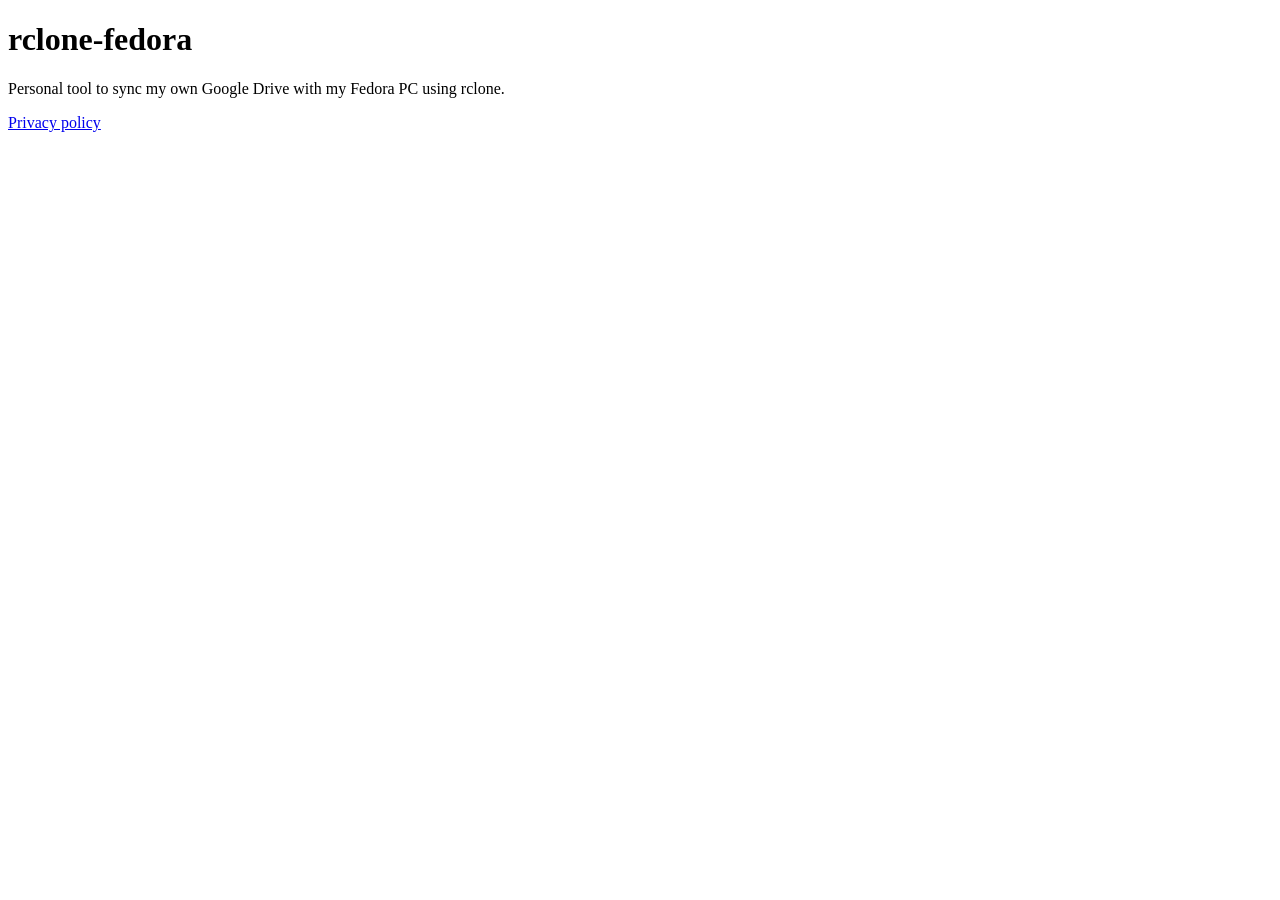
<file: index.html>
<!DOCTYPE html>
<html><head><meta charset="utf-8"><title>rclone-fedora</title></head>
<body><h1>rclone-fedora</h1>
<p>Personal tool to sync my own Google Drive with my Fedora PC using rclone.</p>
<p><a href="privacy.html">Privacy policy</a></p></body></html>
</file>
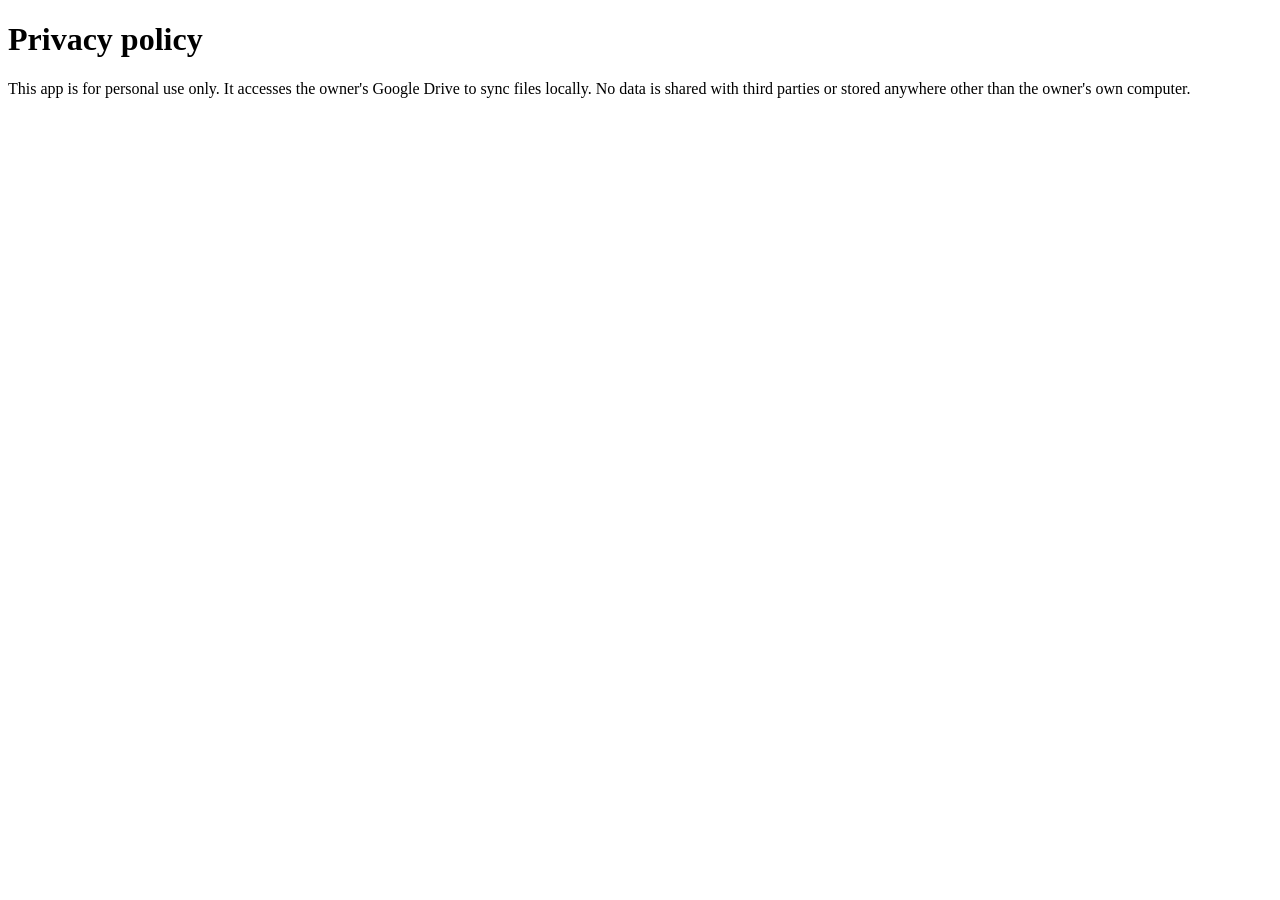
<file: privacy.html>
<!DOCTYPE html>
<html><head><meta charset="utf-8"><title>Privacy policy</title></head>
<body><h1>Privacy policy</h1>
<p>This app is for personal use only. It accesses the owner's Google Drive
to sync files locally. No data is shared with third parties or stored
anywhere other than the owner's own computer.</p></body></html>
</file>
